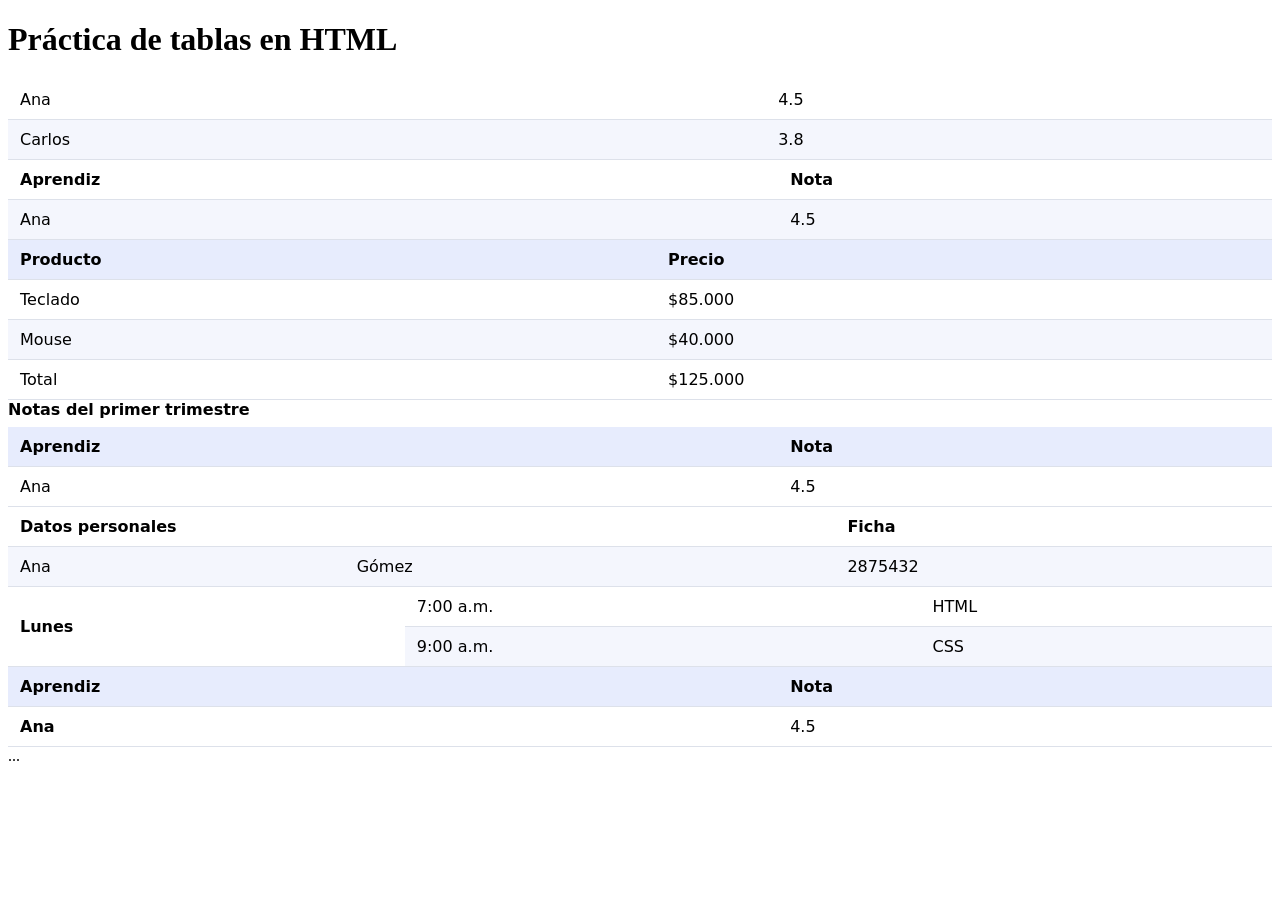
<file: css/index.html>
<!DOCTYPE html>
<html lang="en">
<head>
    <meta charset="UTF-8">
    <meta name="viewport" content="width=device-width, initial-scale=1.0">
    <title>proyecto tablas</title>
      <link rel="stylesheet" href="style.css">
</head>
<body>
    <main>
        <h1>Práctica de tablas en HTML</h1>
        <!-- Aquí va un <section> por cada tabla de los pasos 1 a 9 -->
        <section>
    <table>
        <tr>
            <td>Ana</td>
            <td>4.5</td>
        </tr>
        <tr>
            <td>Carlos</td>
            <td>3.8</td>
        </tr>
    </table>
</section>
<section>
    <table>
        <tr>
            <th>Aprendiz</th>
            <th>Nota</th>
        </tr>
        <tr>
            <td>Ana</td>
            <td>4.5</td>
        </tr>
    </table>
</section>
    <section>
    <table>
        <thead>
            <tr>
                <th>Producto</th>
                <th>Precio</th>
            </tr>
        </thead>
        <tbody>
            <tr><td>Teclado</td><td>$85.000</td></tr>
            <tr><td>Mouse</td><td>$40.000</td></tr>
        </tbody>
        <tfoot>
            <tr><td>Total</td><td>$125.000</td></tr>
        </tfoot>
    </table>
</section>
<section>
    <table>
        <caption>Notas del primer trimestre</caption>
        <thead>
            <tr><th>Aprendiz</th><th>Nota</th></tr>
        </thead>
        <tbody>
            <tr><td>Ana</td><td>4.5</td></tr>
        </tbody>
    </table>
</section>
<section>
    <table>
        <tr>
            <th colspan="2">Datos personales</th>
            <th>Ficha</th>
        </tr>
        <tr>
            <td>Ana</td>
            <td>Gómez</td>
            <td>2875432</td>
        </tr>
    </table>
</section>
<section>
    <table>
        <tr>
            <th rowspan="2">Lunes</th>
            <td>7:00 a.m.</td>
            <td>HTML</td>
        </tr>
        <tr>
            <!-- Aquí no va "Lunes": ya ocupa esta fila -->
            <td>9:00 a.m.</td>
            <td>CSS</td>
        </tr>
    </table>
    
</section>
<section>
    <table>
        <thead>
            <tr>
                <th scope="col">Aprendiz</th>
                <th scope="col">Nota</th>
            </tr>
        </thead>
        <tbody>
            <tr>
                <th scope="row">Ana</th>
                <td>4.5</td>
            </tr>
        </tbody>
    </table>
</section>
<section>
    <div class="tabla-contenedor">
        <table> ... </table>
    </div>
</section>

    </main>
</head>
<body>
    
</body>
</html>
</file>
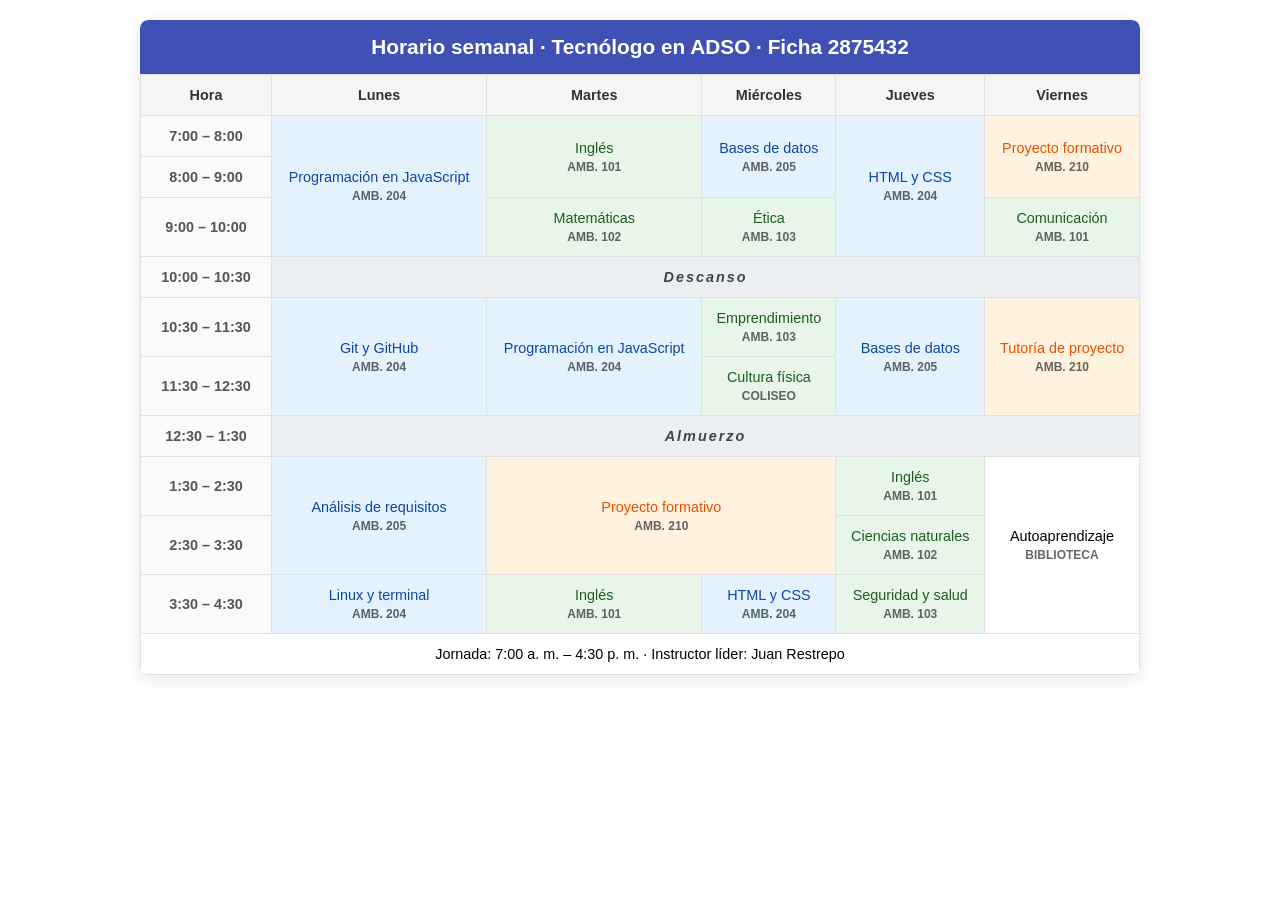
<file: horario.html>
<!DOCTYPE html>
<html lang="en">
<head>
    <meta charset="UTF-8">
    <meta name="viewport" content="width=device-width, initial-scale=1.0">
    <title>horario</title>
    <link rel="stylesheet" href="styles.css">
</head>
<body>
<section class="horario">
  <div class="tabla-contenedor">
    <table>
      <caption>Horario semanal · Tecnólogo en ADSO · Ficha 2875432</caption>
      <thead>
        <tr>
          <th scope="col">Hora</th>
          <th scope="col">Lunes</th>
          <th scope="col">Martes</th>
          <th scope="col">Miércoles</th>
          <th scope="col">Jueves</th>
          <th scope="col">Viernes</th>
        </tr>
      </thead>
      <tbody>
        <tr>
          <th scope="row">7:00 – 8:00</th>
          <td class="tecnica" rowspan="3">Programación en JavaScript <span class="ambiente">Amb. 204</span></td>
          <td class="transversal" rowspan="2">Inglés <span class="ambiente">Amb. 101</span></td>
          <td class="tecnica" rowspan="2">Bases de datos <span class="ambiente">Amb. 205</span></td>
          <td class="tecnica" rowspan="3">HTML y CSS <span class="ambiente">Amb. 204</span></td>
          <td class="proyecto" rowspan="2">Proyecto formativo <span class="ambiente">Amb. 210</span></td>
        </tr>
        <tr>
          <th scope="row">8:00 – 9:00</th>
        </tr>
        <tr>
          <th scope="row">9:00 – 10:00</th>
          <td class="transversal">Matemáticas <span class="ambiente">Amb. 102</span></td>
          <td class="transversal">Ética <span class="ambiente">Amb. 103</span></td>
          <td class="transversal">Comunicación <span class="ambiente">Amb. 101</span></td>
        </tr>
        <tr class="pausa">
          <th scope="row">10:00 – 10:30</th>
          <td colspan="5">Descanso</td>
        </tr>
        <tr>
          <th scope="row">10:30 – 11:30</th>
          <td class="tecnica" rowspan="2">Git y GitHub <span class="ambiente">Amb. 204</span></td>
          <td class="tecnica" rowspan="2">Programación en JavaScript <span class="ambiente">Amb. 204</span></td>
          <td class="transversal">Emprendimiento <span class="ambiente">Amb. 103</span></td>
          <td class="tecnica" rowspan="2">Bases de datos <span class="ambiente">Amb. 205</span></td>
          <td class="proyecto" rowspan="2">Tutoría de proyecto <span class="ambiente">Amb. 210</span></td>
        </tr>
        <tr>
          <th scope="row">11:30 – 12:30</th>
          <td class="transversal">Cultura física <span class="ambiente">Coliseo</span></td>
        </tr>
        <tr class="pausa">
          <th scope="row">12:30 – 1:30</th>
          <td colspan="5">Almuerzo</td>
        </tr>
        <tr>
          <th scope="row">1:30 – 2:30</th>
          <td class="tecnica" rowspan="2">Análisis de requisitos <span class="ambiente">Amb. 205</span></td>
          <td class="proyecto" colspan="2" rowspan="2">Proyecto formativo <span class="ambiente">Amb. 210</span></td>
          <td class="transversal">Inglés <span class="ambiente">Amb. 101</span></td>
          <td class="libre" rowspan="3">Autoaprendizaje <span class="ambiente">Biblioteca</span></td>
        </tr>
        <tr>
          <th scope="row">2:30 – 3:30</th>
          <td class="transversal">Ciencias naturales <span class="ambiente">Amb. 102</span></td>
        </tr>
        <tr>
          <th scope="row">3:30 – 4:30</th>
          <td class="tecnica">Linux y terminal <span class="ambiente">Amb. 204</span></td>
          <td class="transversal">Inglés <span class="ambiente">Amb. 101</span></td>
          <td class="tecnica">HTML y CSS <span class="ambiente">Amb. 204</span></td>
          <td class="transversal">Seguridad y salud <span class="ambiente">Amb. 103</span></td>
        </tr>
      </tbody>
      <tfoot>
        <tr>
          <td colspan="6">Jornada: 7:00 a. m. – 4:30 p. m. · Instructor líder: Juan Restrepo</td>
        </tr>
      </tfoot>
    </table>
  </div>
</section>
    
</body>
</html>
</file>
<file: css/style.css>
table {
  width: 100%;
  border-collapse: collapse;   /* un solo borde entre celdas */
  font-family: system-ui, sans-serif;
}
caption {
  text-align: left;
  font-weight: 600;
  padding-bottom: 8px;
}
th, td {
  padding: 10px 12px;          /* espacio interno */
  border-bottom: 1px solid #dde1ea;
  text-align: left;
}
thead th {
  background: #e7ecfd;
}
tbody tr:nth-child(even) {
  background: #f4f6fd;         /* filas intercaladas (cebra) */
}
tbody tr:hover {
  background: #fff1a8;         /* resalta la fila bajo el mouse */
}
.numero {
  text-align: right;           /* los números se alinean a la derecha */
}
tabla-contenedor {
  overflow-x: auto;   /* solo la tabla se desplaza, no la página */
}
</file>
<file: styles.css>
/* ==========================================================================
   Estilos Generales y Contenedor
   ========================================================================== */
.horario {
  font-family: 'Segoe UI', Tahoma, Geneva, Verdana, sans-serif;
  margin: 20px auto;
  max-width: 1000px;
  padding: 0 15px;
}

.tabla-contenedor {
  overflow-x: auto; /* Permite scroll horizontal en pantallas móviles */
  border-radius: 8px;
  box-shadow: 0 4px 15px rgba(0, 0, 0, 0.1);
}

/* ==========================================================================
   Estructura de la Tabla
   ========================================================================== */
table {
  width: 100%;
  border-collapse: collapse;
  background-color: #ffffff;
  text-align: center;
}

caption {
  font-size: 1.3rem;
  font-weight: bold;
  padding: 15px;
  background-color: #3f51b5; /* Azul institucional */
  color: #ffffff;
  border-top-left-radius: 8px;
  border-top-right-radius: 8px;
}

th, td {
  padding: 12px 10px;
  border: 1px solid #e0e0e0;
  font-size: 0.9rem;
  vertical-align: middle;
}

/* Encabezados de días (Columnas) */
thead th {
  background-color: #f5f5f5;
  color: #333333;
  font-weight: 600;
}

/* Encabezados de horas (Filas) */
tbody th[scope="row"] {
  background-color: #fafafa;
  color: #555555;
  font-weight: 600;
  white-space: nowrap;
  width: 110px;
}

/* Etiqueta del ambiente/salón */
.ambiente {
  display: block;
  font-size: 0.75rem;
  font-weight: bold;
  color: rgba(0, 0, 0, 0.6);
  margin-top: 4px;
  text-transform: uppercase;
}

/* ==========================================================================
   Categorías de Clases (Colores)
   ========================================================================== */

/* Clases Técnicas (Programación, Bases de datos, etc.) */
.tecnica {
  background-color: #e3f2fd;
  color: #0d47a1;
  font-weight: 500;
}

/* Clases Transversales (Inglés, Ética, Matemáticas, etc.) */
.transversal {
  background-color: #e8f5e9;
  color: #1b5e20;
  font-weight: 500;
}

/* Proyecto Formativo */
.proyecto {
  background-color: #fff3e0;
  color: #e65100;
  font-weight: 500;
}

/* Fila de Descanso */
.pausa td {
  background-color: #eceff1;
  color: #37474f;
  font-weight: bold;
  font-style: italic;
  letter-spacing: 2px;
}

/* ==========================================================================
   Efectos Visuales
   ========================================================================== */
tbody tr:hover {
  background-color: rgba(0, 0, 0, 0.02);
}

td[class]:hover {
  filter: brightness(0.95); /* Oscurece ligeramente la celda al pasar el mouse */
  cursor: pointer;
}
</file>
